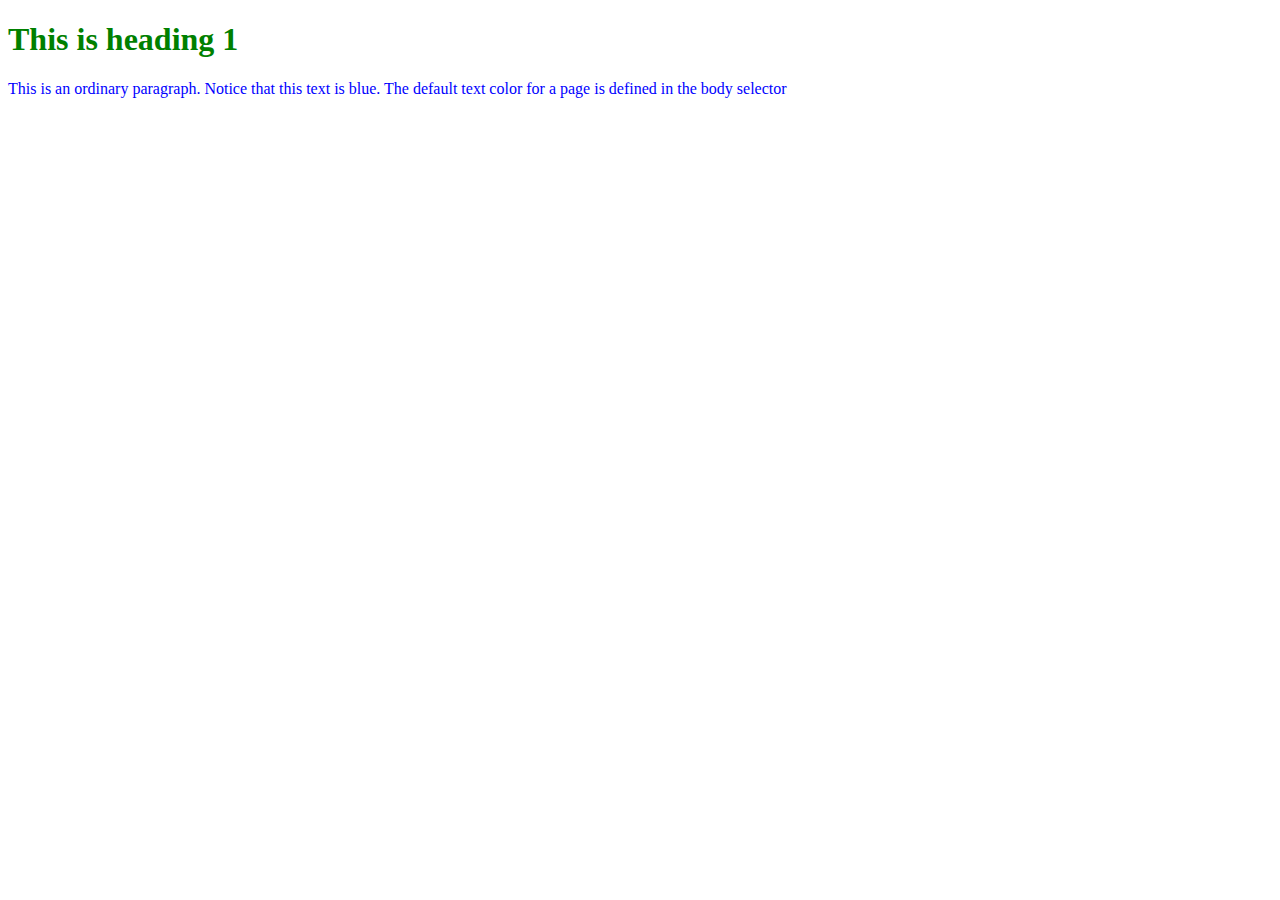
<file: untitled/ss06_css/embedding_css/embedding_css_external.html>
<!DOCTYPE html>
<html lang="en">
    <head>
    <meta charset="UTF-8">
    <title>Embedding CSS in an HTML page</title>

<!--        external-style-->
<link rel="stylesheet" href="external.css">

</head>
<body>

<h1>This is heading 1</h1>
<p>This is an ordinary paragraph. Notice that this text is blue. The
    default text color for a page is defined in the body selector</p>

</body>
</html>
</file>
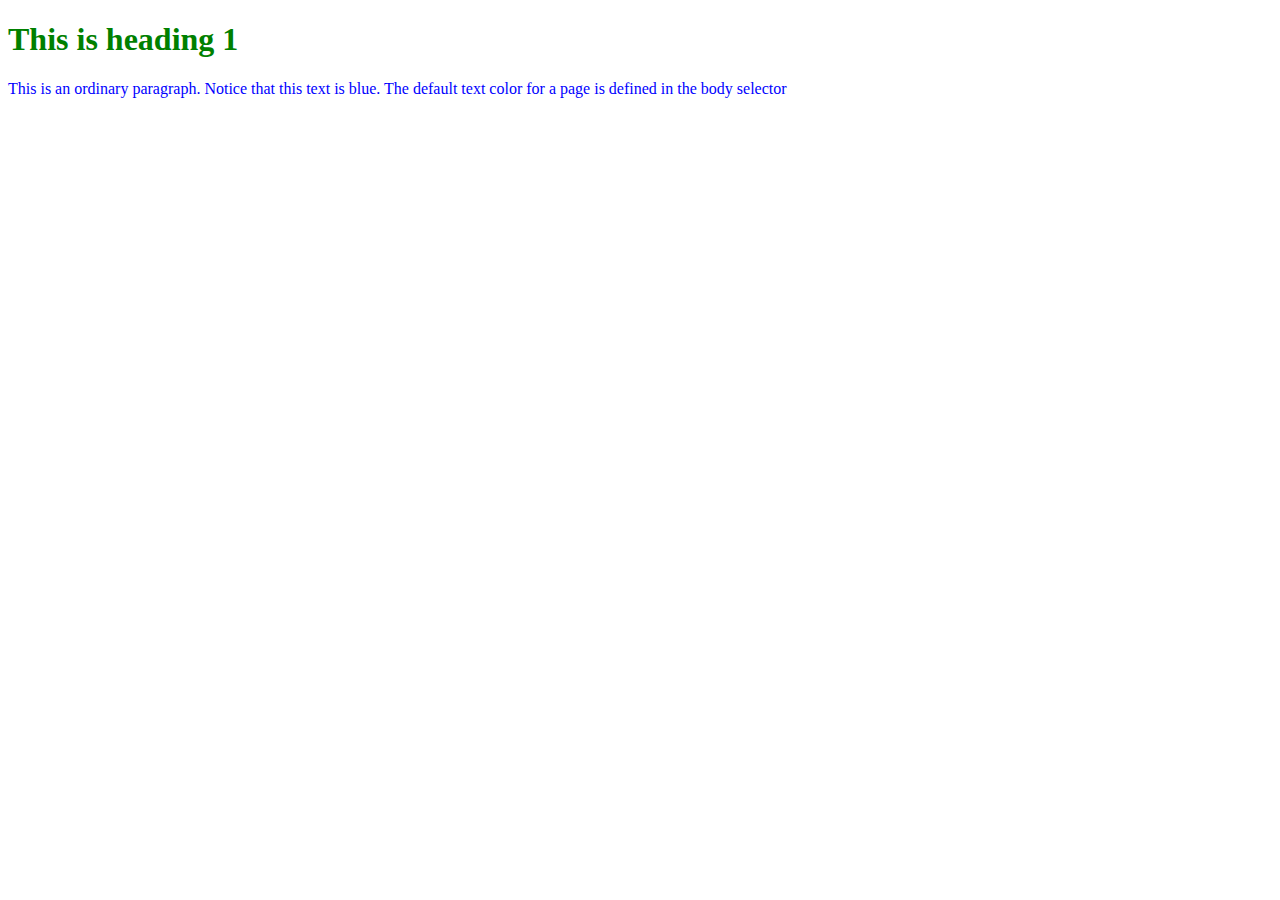
<file: untitled/ss06_css/embedding_css/embedding_css_inline.html>
<!DOCTYPE html>
<html lang="en">
<head>
    <meta charset="UTF-8">
    <title>Embedding CSS in an HTML page</title>
</head>
<body>

<h1 style="color: green">This is heading 1</h1>
<p style="color: blue">This is an ordinary paragraph. Notice that this text is blue. The
    default text color for a page is defined in the body selector</p>

</body>
</html>
</file>
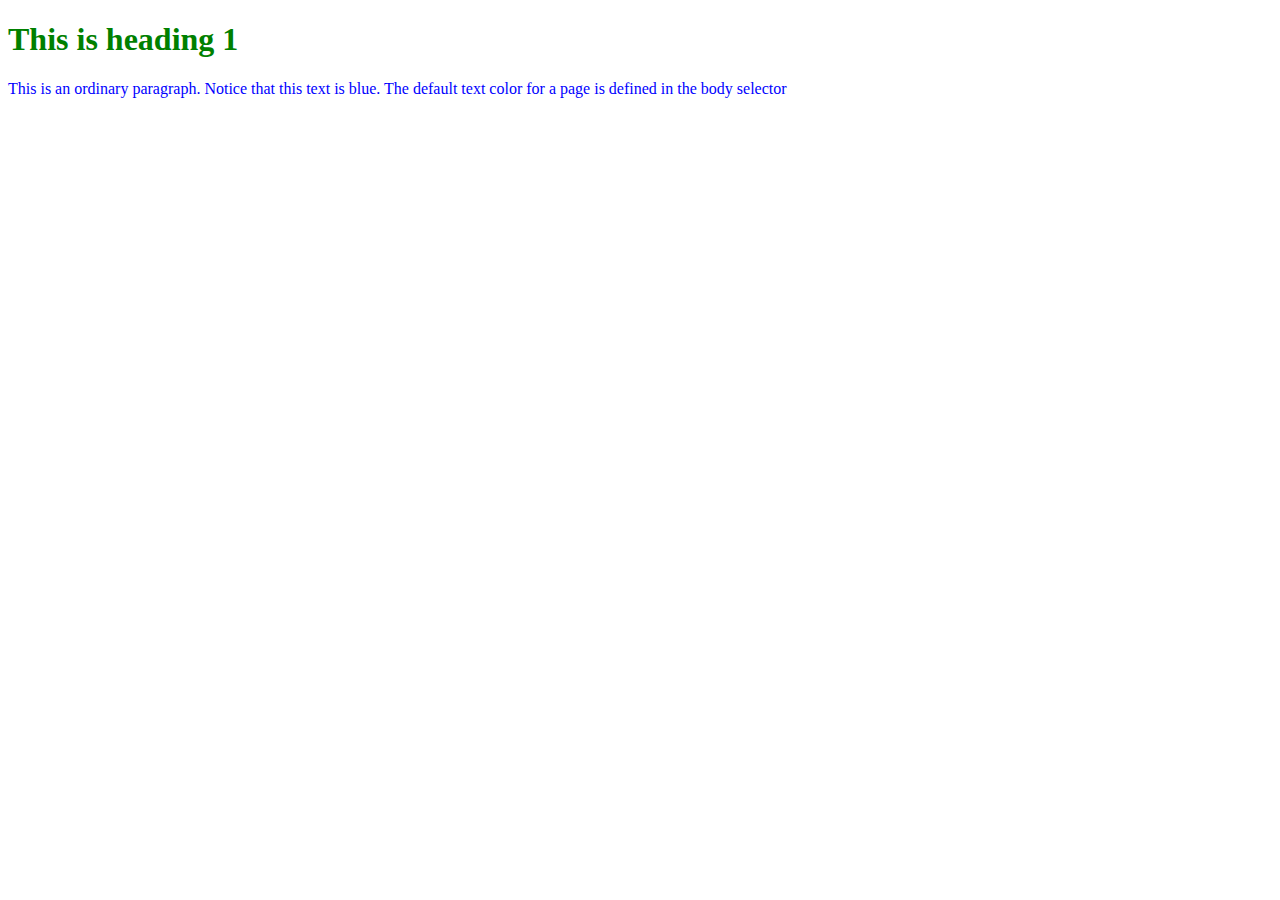
<file: untitled/ss06_css/embedding_css/embedding_css_internal.html>
<!DOCTYPE html>
<html lang="en">
<head>
    <meta charset="UTF-8">
    <title>Embedding CSS in an HTML page</title>
<!--    internal-style-->
    <style>
        h1 {
            color: green;
        }
        p {
            color: blue;
        }
    </style>
</head>
<body>
<h1>This is heading 1</h1>
<p>This is an ordinary paragraph. Notice that this text is blue. The
    default text color for a page is defined in the body selector</p>
</body>
</html>
</file>
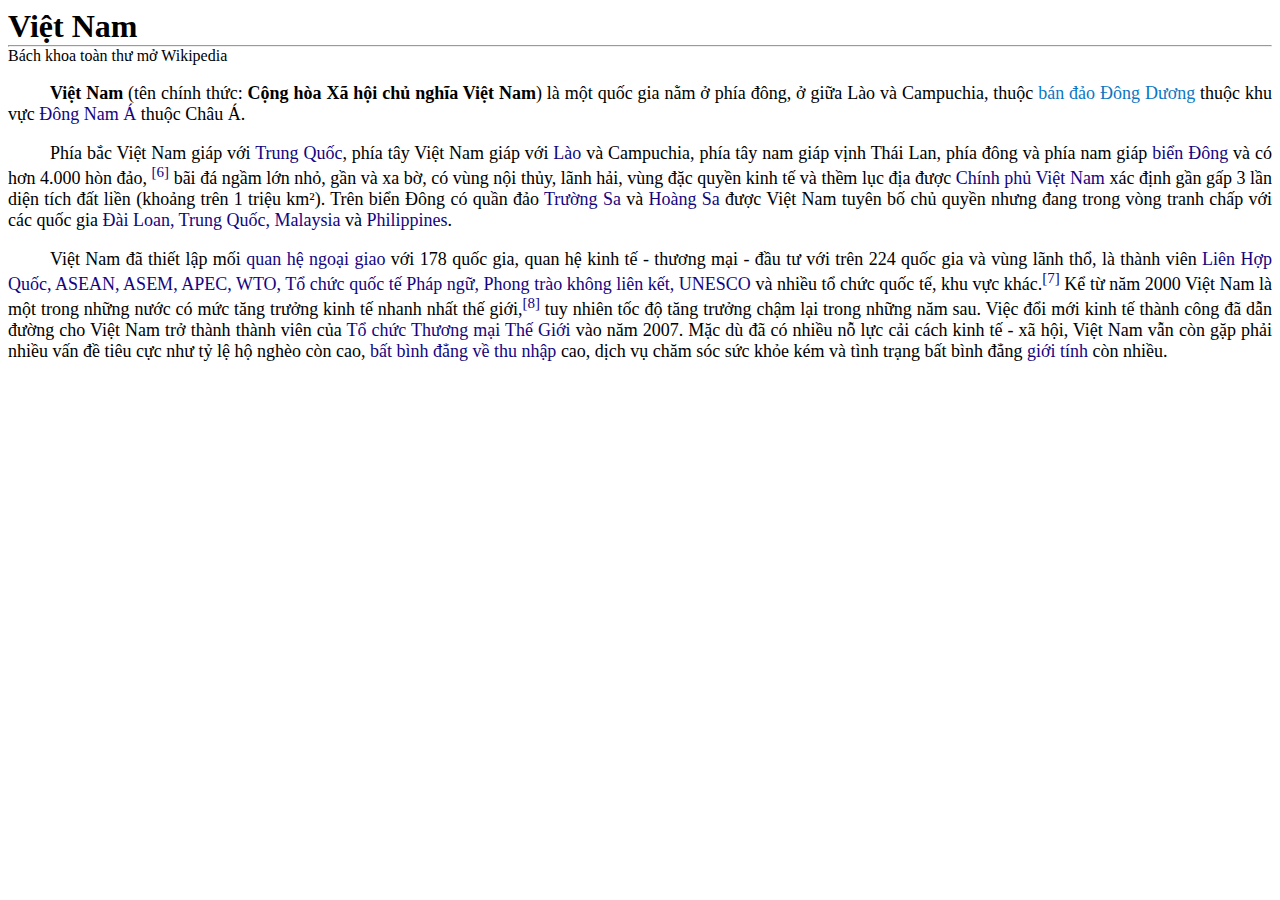
<file: untitled/ss06_css/format_text/format_text.html>
<!DOCTYPE html>
<html lang="en">
<head>
    <meta charset="UTF-8">
    <title>Format Text</title>
    <style>
        #text {
            text-align: justify;
            font-size: 18px;
        }
        #opening{
            text-indent: 42px;
        }

        #body {
            text-indent: 42px;
        }

        #end {
            text-indent: 42px;
        }

        #aqua_text{
            color: #0a76c4;
        }

        .blue_text{
            color: #130580;
        }
        
        .display{
            margin: 0;
        }

    </style>
</head>
<body>
<h1 class = "display">Việt Nam</h1>
<hr class = "display">
<p class = "display">Bách khoa toàn thư mở Wikipedia</p>
<div id="text">
    <p id="opening">
        <b>Việt Nam</b> (tên chính thức:<b> Cộng hòa Xã hội chủ nghĩa Việt Nam</b>) là một quốc gia nằm
        ở phía đông, ở giữa Lào và Campuchia, thuộc <span id="aqua_text">bán đảo Đông Dương </span>thuộc khu vực <span class="blue_text">Đông Nam Á</span> thuộc Châu Á.
    </p>
    <p id="body">
        Phía bắc Việt Nam giáp với <span class="blue_text">Trung Quốc</span>, phía tây Việt Nam giáp với <span class="blue_text">Lào</span> và <span>Campuchia</span>,
        phía tây nam giáp <span>vịnh Thái Lan</span>, phía đông và phía nam giáp <span class="blue_text">biển Đông</span> và có hơn 4.000 hòn
        đảo, <sup class="blue_text">[6]</sup> bãi đá ngầm lớn nhỏ, gần và xa bờ, có vùng nội thủy, lãnh hải, vùng đặc quyền kinh tế và
        thềm lục địa được <span class="blue_text">Chính phủ Việt Nam</span> xác định gần gấp 3 lần diện tích đất liền (khoảng trên 1 triệu km²).
        Trên biển Đông có quần đảo <span class="blue_text">Trường Sa</span> và <span class="blue_text">Hoàng Sa</span> được Việt Nam tuyên bố
        chủ quyền nhưng đang trong vòng tranh chấp với các quốc gia <span class="blue_text">Đài Loan, Trung  Quốc, Malaysia</span> và <span class="blue_text">Philippines</span>.
    </p>
    <p id="end">
        Việt Nam đã thiết lập mối <span class="blue_text">quan hệ ngoại giao</span> với 178 quốc gia, quan hệ kinh tế - thương
        mại - đầu tư với trên 224 quốc gia và vùng lãnh thổ, là thành viên <span class="blue_text">Liên Hợp
            Quốc, ASEAN, ASEM, APEC, WTO, Tổ chức quốc tế Pháp ngữ, Phong trào không liên
            kết, UNESCO</span> và nhiều tổ chức quốc tế, khu vực khác.<sup class="blue_text">[7]</sup> Kể từ năm 2000 Việt Nam là một trong
        những nước có mức tăng trưởng kinh tế nhanh nhất thế giới,<sup class="blue_text">[8]</sup> tuy nhiên tốc độ tăng trưởng chậm
        lại trong những năm sau. Việc đổi mới kinh tế thành công đã dẫn đường cho Việt Nam trở thành
        thành viên của <span class="blue_text">Tổ chức Thương mại Thế Giới</span> vào năm 2007. Mặc dù đã có nhiều nỗ lực cải cách
        kinh tế - xã hội, Việt Nam vẫn còn gặp phải nhiều vấn đề tiêu cực như tỷ lệ hộ nghèo còn cao, <span class="blue_text">bất
            bình đẳng về thu nhập</span> cao, dịch vụ chăm sóc sức khỏe kém và tình trạng bất bình đẳng <span class="blue_text">giới
            tính</span> còn nhiều.
    </p>
</div>  
</body>
</html>
</file>
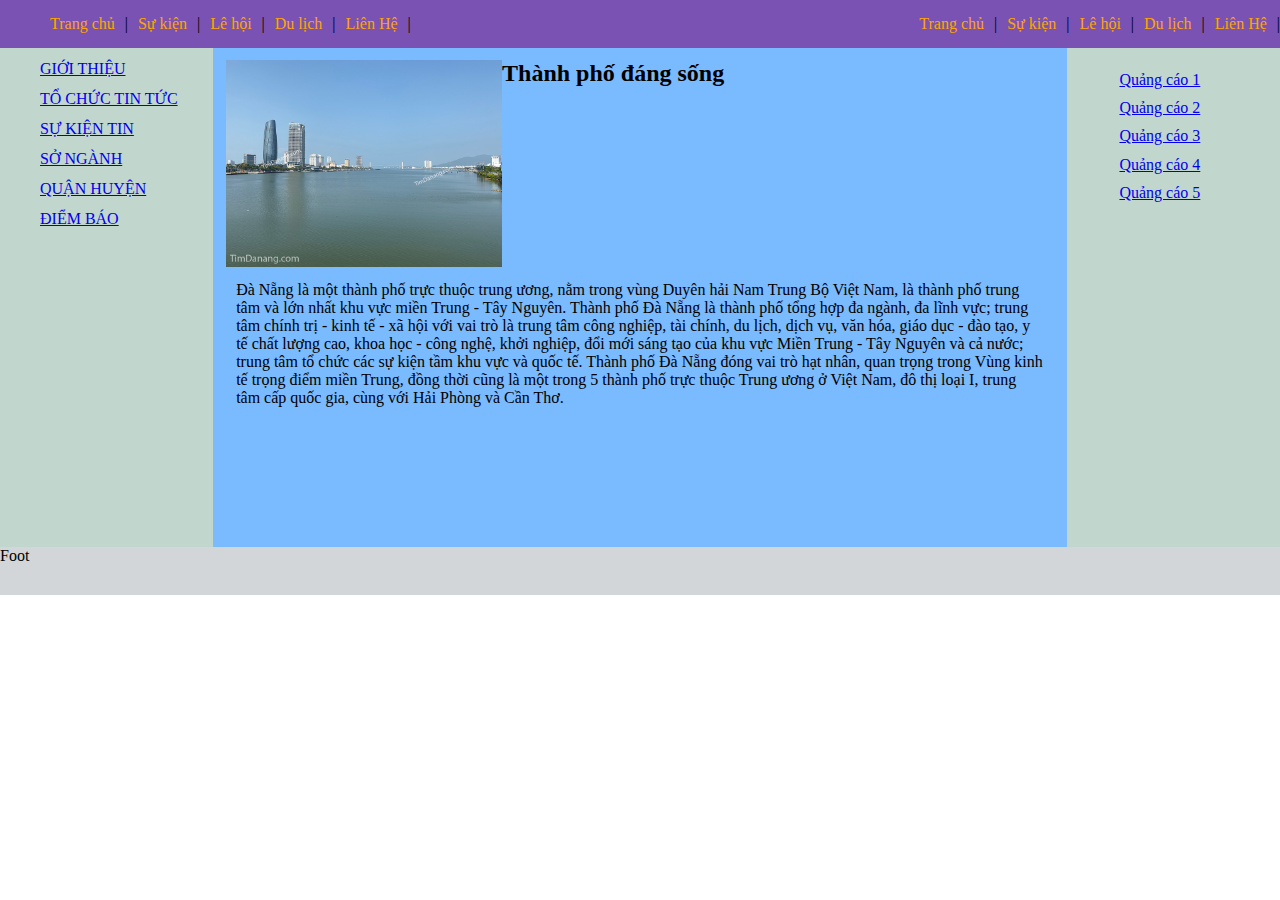
<file: untitled/ss07_thiet_ke_bo_cuc_trang_web/demo/demo_c07.html>
<!DOCTYPE html>
<html lang="en">
<head>
    <meta charset="UTF-8">
    <title>Title</title>
    <link rel="stylesheet" href="c07_css.css">
    <style>
        /*div{*/
        /*    border: 1px solid red;*/
        /*}*/
    </style>
</head>
<body>
<div class="container">
    <div class="row header">
        <ul>
            <li>Trang chủ</li>|
            <li>Sự kiện</li>|
            <li>Lê hội</li>|
            <li>Du lịch</li>|
            <li>Liên Hệ</li>|
        </ul>
        <ul>
            <li>Trang chủ</li>|
            <li>Sự kiện</li>|
            <li>Lê hội</li>|
            <li>Du lịch</li>|
            <li>Liên Hệ</li>|
        </ul>
    </div>
    <div class="row main">
        <div class="col-s-12 col-m-3 col-l-2 left">
            <ul>
                <li><a href="#">GIỚI THIỆU</a></li>
                <li><a href="#">TỔ CHỨC TIN TỨC</a></li>
                <li><a href="#">SỰ KIỆN TIN</a></li>
                <li><a href="#">SỞ NGÀNH</a></li>
                <li><a href="#">QUẬN HUYỆN</a></li>
                <li><a href="#">ĐIỂM BÁO</a></li>
            </ul>
        </div>
        <div class="col-s-12 col-m-9 col-l-8 center">
            <div class="row">
                <div class="col-s-12 col-m-4 col-l-4">
                    <img src="danang.jpg" style="width: 100%"/></div>
                <div class="col-s-12 col-m-8 col-l-8">
                    <h2>Thành phố đáng sống</h2>
                </div>
            </div>
            <div class="row">
                <p style="padding: 10px">
                    Đà Nẵng là một thành phố trực thuộc trung ương, nằm trong vùng Duyên hải Nam Trung Bộ Việt Nam,
                    là thành phố trung tâm và lớn nhất khu vực miền Trung - Tây Nguyên.
                    Thành phố Đà Nẵng là thành phố tổng hợp đa ngành, đa lĩnh vực;
                    trung tâm chính trị - kinh tế - xã hội với vai trò là trung tâm công nghiệp, tài chính, du lịch,
                    dịch vụ, văn hóa, giáo dục - đào tạo, y tế chất lượng cao, khoa học - công nghệ, khởi nghiệp,
                    đổi mới sáng tạo của khu vực Miền Trung - Tây Nguyên và cả nước;
                    trung tâm tổ chức các sự kiện tầm khu vực và quốc tế. Thành phố Đà Nẵng đóng vai trò hạt nhân,
                    quan trọng trong Vùng kinh tế trọng điểm miền Trung, đồng thời cũng là một trong 5 thành phố trực
                    thuộc
                    Trung ương
                    ở Việt Nam, đô thị loại I, trung tâm cấp quốc gia, cùng với Hải Phòng và Cần Thơ.
                </p>
            </div>
        </div>
        <div class="col-s-12 col-m-12 col-l-2 right">
            <ul>
                <li><a href="#">Quảng cáo 1</a></li>
                <li><a href="#">Quảng cáo 2</a></li>
                <li><a href="#">Quảng cáo 3</a></li>
                <li><a href="#">Quảng cáo 4</a></li>
                <li><a href="#">Quảng cáo 5</a></li>
            </ul>
        </div>
    </div>
    <div class="row footer">Foot</div>
</div>
</body>
</html>
</file>
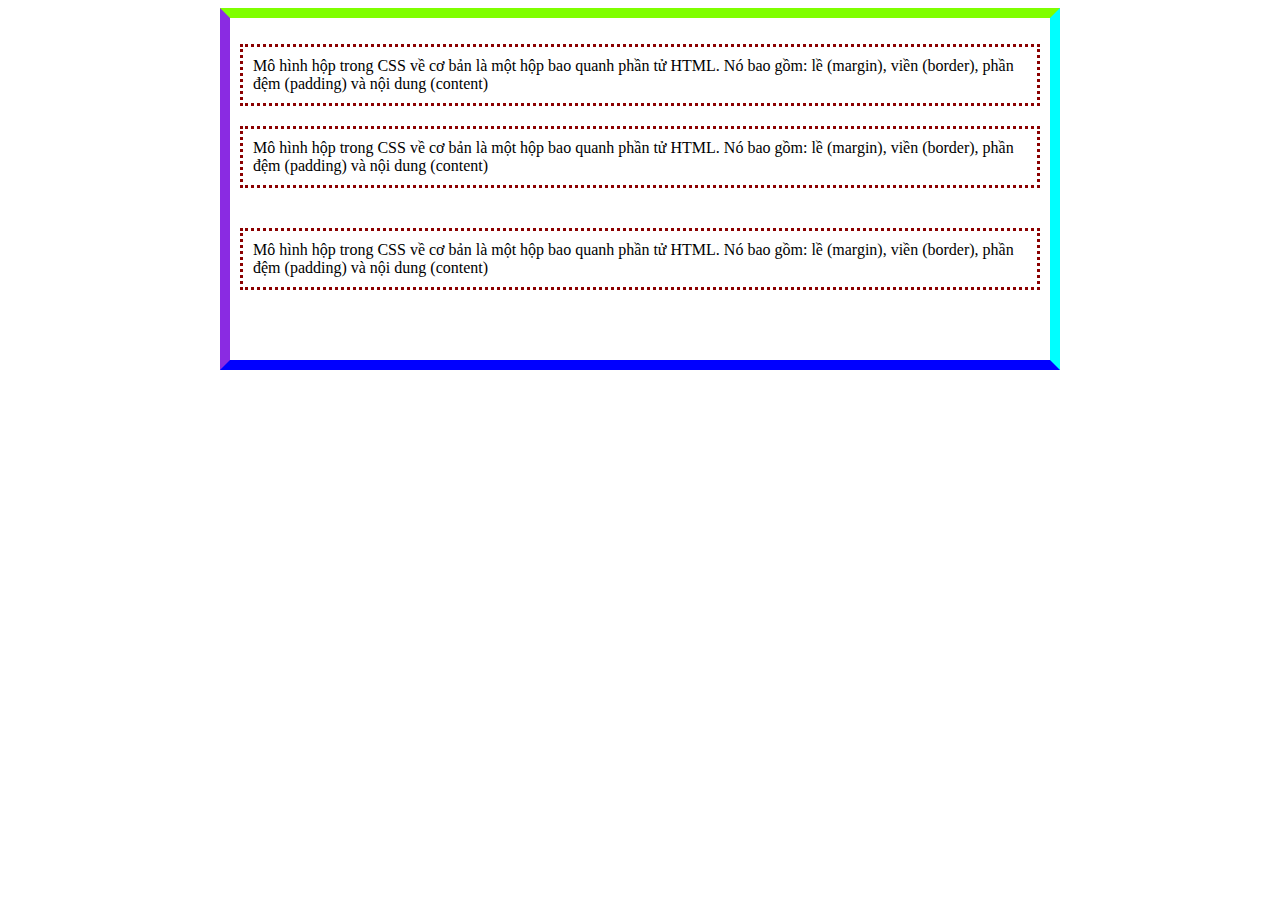
<file: untitled/ss07_thiet_ke_bo_cuc_trang_web/thuchanh/su_dung_box_model.html>
<!DOCTYPE html>
<html lang="en">

<head>
    <meta charset="UTF-8">
    <title>Sử dụng Boxmodel</title>
    <style>
        #boxmodel1 {
            margin-bottom: 20px;
        }

        #boxmodel2 {
            margin-bottom: 40px;
        }

        #boxmodel3 {
            margin-bottom: 60px;
        }

        .boxmodel p {
            border: 3px dotted darkred;
            padding: 10px;
        }

        .boxmodel {
            margin: 0 auto;
            width: 800px;
            border: 10px;
            padding: 10px;
            border-color: chartreuse aqua blue blueviolet;
            border-style: solid;
        }
    </style>
</head>

<body>
    <div class="boxmodel">
        <p id="boxmodel1">Mô hình hộp trong CSS về cơ bản là một hộp bao quanh phần tử HTML.
            Nó bao gồm: lề (margin), viền (border), phần đệm (padding) và nội dung (content)</p>
        <p id="boxmodel2">Mô hình hộp trong CSS về cơ bản là một hộp bao quanh phần tử HTML.
            Nó bao gồm: lề (margin), viền (border), phần đệm (padding) và nội dung (content)</p>
        <p id="boxmodel3">Mô hình hộp trong CSS về cơ bản là một hộp bao quanh phần tử HTML.
            Nó bao gồm: lề (margin), viền (border), phần đệm (padding) và nội dung (content)</p>
    </div>
</body>

</html>
</file>
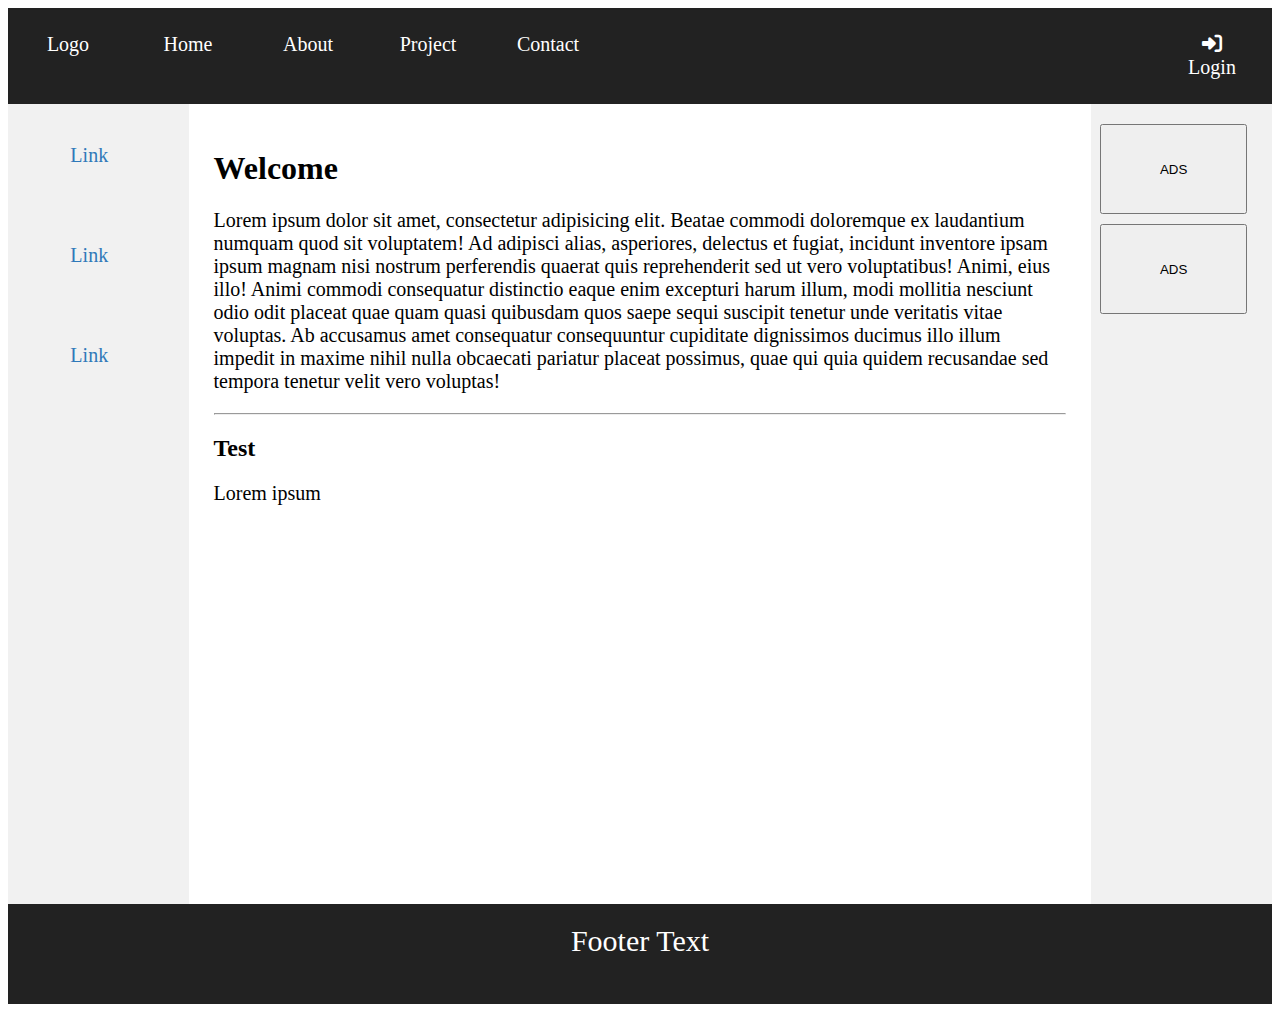
<file: untitled/ss07_thiet_ke_bo_cuc_trang_web/baitap/create_layout_rwd/create_layout.html>
<!DOCTYPE html>
<html lang="en">

<head>
    <meta charset="UTF-8">
    <title>layout_rwd</title>
    <link rel="stylesheet" href="https://cdnjs.cloudflare.com/ajax/libs/font-awesome/6.1.2/css/all.min.css" />
    <style>
        #header {
            display: grid;
            grid-template-columns: repeat(5, 120px) auto 120px;
        }

        #header div {
            text-align: center;
            font-size: 20px;
            padding: 25px;
            background-color: #222222;
            color: white;
        }

        #content {
            display: grid;
            grid-template-columns: 1fr 5fr 1fr;
            background-color: #F1F1F1;
            min-height: 800px;
        }

        #content-text {
            background-color: white;
            min-width: 500px;
            padding: 25px;

        }

        #footer {
            height: 80px;
            text-align: center;
            justify-items: center;
            background-color: #222222;
            color: white;
            font-size: 30px;
            padding-top: 20px;
            padding-bottom: 0px;
            margin-bottom: 0;
        }

        p {
            font-size: 20px;
        }

        .promotion {
            display: grid;
            grid-template-columns: 90%;
            grid-template-rows: 100px 100px 100px;
            text-align: center;
        }

        .promotion a {
            color: #2f79b9;
            margin-top: 40px;
            padding: 0;
            margin-bottom: 0px;
            font-size: 20px;
        }

        .link {
            display: grid;
            grid-template-columns: 90%;
            grid-template-rows: 100px 100px;
            justify-content: center;
            margin-bottom: 20px;


        }

        button {
            width: 90%;
            height: 90%;
            margin-top: 20px;
        }

        @media (max-width: 800px) {
            #content {
                display: grid;
                grid-template-columns: 1fr;
                min-height: 800px;
            }

            #header {
                display: grid;
                grid-template-columns: repeat(4, 1fr);
            }

        }
    </style>
</head>

<body>

    <div id="header">
        <div>Logo</div>
        <div>Home</div>
        <div>About</div>
        <div>Project</div>
        <div>Contact</div>
        <div></div>
        <div><i class="fa-solid fa-right-to-bracket"></i> Login</div>

    </div>
    <div id="content">
        <div class="promotion">
            <a>Link</a>
            <a>Link</a>
            <a>Link</a>
        </div>
        <div id="content-text">
            <h1>Welcome</h1>
            <p>Lorem ipsum dolor sit amet, consectetur adipisicing elit.
                Beatae commodi doloremque ex laudantium numquam quod sit voluptatem!
                Ad adipisci alias, asperiores, delectus et fugiat, incidunt inventore
                ipsam ipsum magnam nisi nostrum perferendis quaerat quis reprehenderit sed ut
                vero voluptatibus! Animi, eius illo! Animi commodi consequatur distinctio
                eaque enim excepturi harum illum, modi mollitia nesciunt odio odit placeat
                quae quam quasi quibusdam quos saepe sequi suscipit tenetur unde veritatis
                vitae voluptas. Ab accusamus amet consequatur consequuntur cupiditate dignissimos
                ducimus illo illum impedit in maxime nihil nulla obcaecati pariatur placeat possimus,
                quae qui quia quidem recusandae sed tempora tenetur velit vero voluptas!</p>
            <hr>
            <h2>Test</h2>
            <p>Lorem ipsum </p>
        </div>
        <div class="link">
            <button>ADS</button>
            <button>ADS</button>
        </div>
    </div>
    <div id="footer">Footer Text</div>

</body>

</html>
</file>
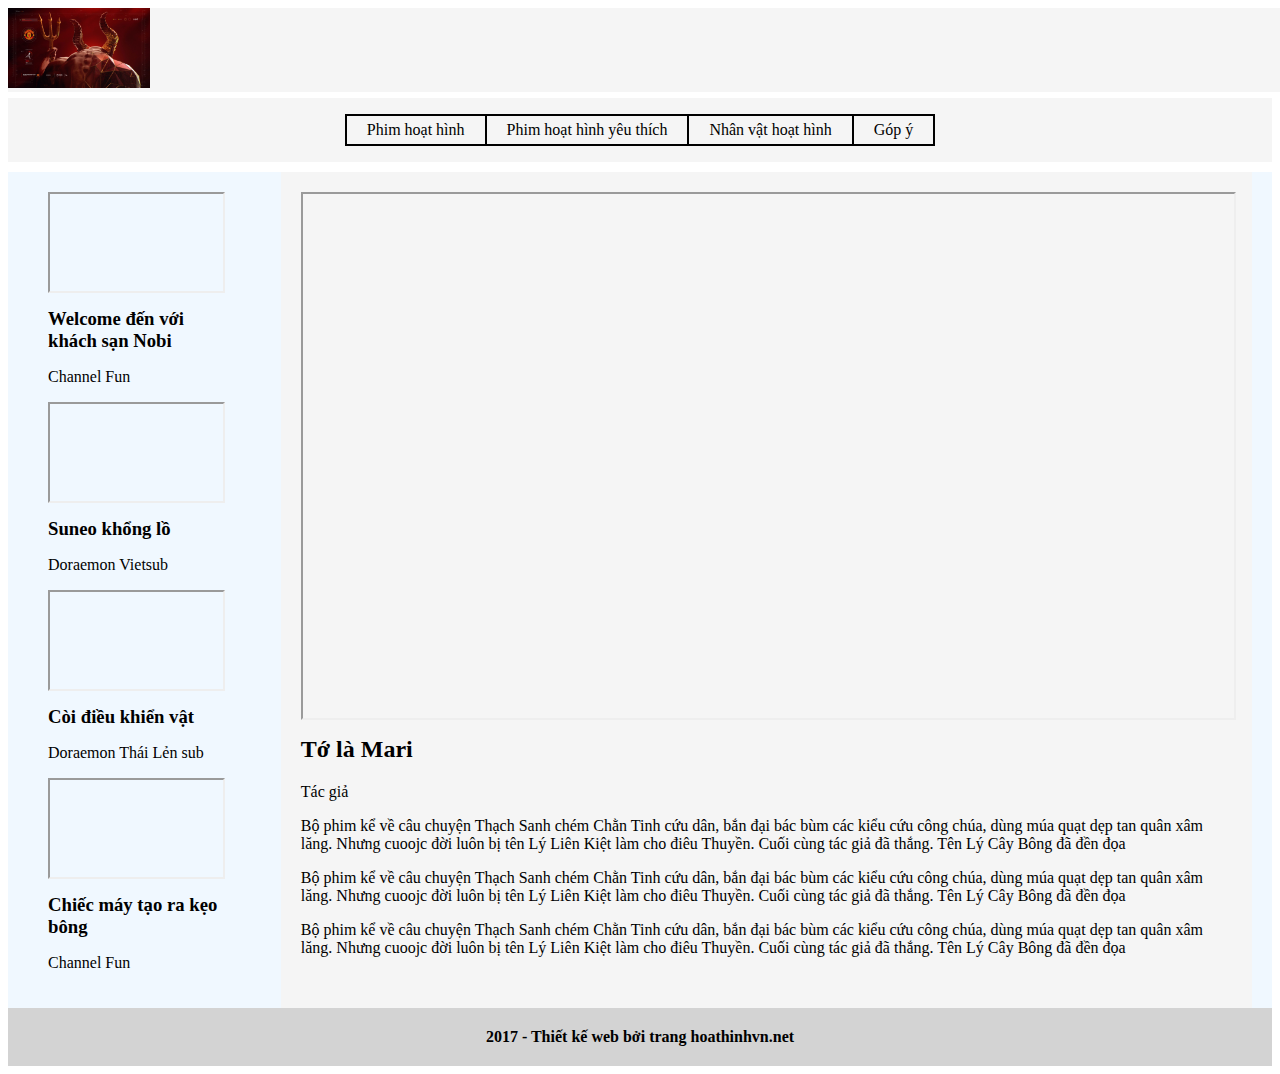
<file: untitled/ss07_thiet_ke_bo_cuc_trang_web/baitap/phim_hoat_hinh/film_web.html>
<!DOCTYPE html>
<html lang="en">
<head>
    <meta charset="UTF-8">
    <title>Trang_web_xem_hoat_hinh</title>
  <style>

      #header-sup {
          height: 80px;
      }
      #header {
          margin: 0;
          padding: 0;
          width: 100%;
          background-color: #f5f5f5;;
          position: fixed;
          z-index: 1;
      }
      #title {
          display: grid;
          grid-template-columns: 1fr auto 1fr;
          background-color: #f5f5f5;
          margin: 10px 0;
          padding: 0;
      }
      #title ul {
          list-style-type: none;
          border: black 1px solid;
          display: flex;
          padding: 0;
      }
      #title li {
          border: black 1px solid;
          padding: 5px 20px;
      }
      .container {
          display: grid;
          grid-template-columns: 1fr 4fr;
          background-color: aliceblue;
          grid-template-areas: "item-branch item-main";
      }
      #footer {
          background-color: lightgrey;
          text-align: center;
          padding: 20px;
          font-weight: bolder;
      }
      #branch {
          grid-area: item-branch;
          box-sizing: content-box;
          padding: 20px;
          margin-left: 20px;
          margin-right: 20px;
          background-color: aliceblue;
      }
      h3 {
          margin-bottom: 0;
          padding-bottom: 0;
      }
      iframe {
          position: absolute;
          width: 100%;
          height: 100%;
      }
      #branch div {
          position: relative;
          width: 100%;
          padding-bottom: 56.25%;
      }
      #main {
          grid-area: item-main;
          box-sizing: content-box;
          padding: 20px;
          margin-left: 20px;
          margin-right: 20px;
          background-color: #F5F5F5;
      }
      #main div {
          position: relative;
          width: 100%;
          padding-bottom: 56.25%;
      }
      @media (max-width: 700px) {
          .container {
              grid-template-columns: 1fr;
              grid-template-areas:
                      "item-main"
                      "item-branch" ;
          }
      }

    </style>
</head>
<body>
<div id="header">
    <img src="pxfuel.jpg" height="80px"/>
</div>
<div id="header-sup"></div>
<div id="title">
    <div></div>
    <ul>
        <li>Phim hoạt hình</li>
        <li>Phim hoạt hình yêu thích</li>
        <li>Nhân vật hoạt hình</li>
        <li>Góp ý</li>
    </ul>
    <div></div>
</div>
<div class="container">
    <div id="branch">
        <div><iframe src="https://www.youtube.com/embed/Oavk6jOoDMY"></iframe></div>
        <h3>Welcome đến với khách sạn Nobi</h3>
        <p>Channel Fun</p>
        <div><iframe src="https://www.youtube.com/embed/CEyJZg4F0no"></iframe></div>
        <h3>Suneo khổng lồ</h3>
        <p>Doraemon Vietsub</p>
        <div><iframe src="https://www.youtube.com/embed/QGguT4_nLAg"></iframe></div>
        <h3>Còi điều khiển vật</h3>
        <p>Doraemon Thái Lẻn sub</p>
        <div><iframe src="https://www.youtube.com/embed/7Ecwc4oTfE0"></iframe></div>
        <h3>Chiếc máy tạo ra kẹo bông</h3>
        <p>Channel Fun</p>
    </div>
    <div id="main">
        <div><iframe src="https://www.youtube.com/embed/mYAbacrdqxo"></iframe></div>
        <h2>Tớ là Mari</h2>
        <p>Tác giả</p>
        <p>Bộ phim kể về câu chuyện Thạch Sanh chém Chằn Tinh cứu dân, bắn đại bác bùm các kiểu
        cứu công chúa, dùng múa quạt dẹp tan quân xâm lăng. Nhưng cuoojc đời luôn bị tên Lý Liên Kiệt
        làm cho điêu Thuyền. Cuối cùng tác giả đã thắng. Tên Lý Cây Bông đã đền đọa</p>
        <p>Bộ phim kể về câu chuyện Thạch Sanh chém Chằn Tinh cứu dân, bắn đại bác bùm các kiểu
            cứu công chúa, dùng múa quạt dẹp tan quân xâm lăng. Nhưng cuoojc đời luôn bị tên Lý Liên Kiệt
            làm cho điêu Thuyền. Cuối cùng tác giả đã thắng. Tên Lý Cây Bông đã đền đọa</p>
        <p>Bộ phim kể về câu chuyện Thạch Sanh chém Chằn Tinh cứu dân, bắn đại bác bùm các kiểu
            cứu công chúa, dùng múa quạt dẹp tan quân xâm lăng. Nhưng cuoojc đời luôn bị tên Lý Liên Kiệt
            làm cho điêu Thuyền. Cuối cùng tác giả đã thắng. Tên Lý Cây Bông đã đền đọa</p>
    </div>
</div>
<div id="footer">2017 - Thiết kế web bởi trang hoathinhvn.net</div>
</body>
</html>
</file>
<file: untitled/ss06_css/embedding_css/external.css>
h1{
    color: green;
}
p{
    color: blue;
}
</file>
<file: untitled/ss07_thiet_ke_bo_cuc_trang_web/demo/c07_css.css>
.container{
    height: 595px;
}
.header{
    justify-content: space-between;
    background:#7952b3;
    height: 8%;
}
.main{
    min-height: 84%;
}
.footer{
    background:#d3d6d8;
    height: 8%;
}
.navbar{
    position: fixed;
}
.left{
    background:#c1d6cc;
}
.right{
    background: #c1d6cc;
    padding: 1%;
}
.center{
    background: #7abaff;
    padding: 1%;
}
*{
    margin: 0px;
    box-sizing: border-box;
}

.row{
    /*cho phép thẻ div (col) nổi lên trên*/
    display: flex;
    /*Các thẻ div (col)  không đủ chỗ chứa trên 1 hàng thì rớt xuống*/
    flex-wrap: wrap;
}
ul{
    list-style: none;
}
.header ul{
    display: flex;
    align-items: center;
}
.header ul li {
    color: orange;
    margin-left: 10px;
    margin-right: 10px;
}
.left ul li{
    margin-top: 7%;
}
.right ul li{
    margin-top: 7%;
}


@media only screen and (max-width:740px ){
    .col-s-1 {width: 8.33333%;}
    .col-s-2 {width: 16.66667%;}
    .col-s-3 {width: 25%;}
    .col-s-4 {width: 33.33333%;}
    .col-s-5 {width: 41.66667%;}
    .col-s-6 {width: 50%;}
    .col-s-7 {width: 58.33333%;}
    .col-s-8 {width: 66.66667%;}
    .col-s-9 {width: 75%;}
    .col-s-10 {width: 83.33333%;}
    .col-s-11 {width: 91.66667%;}
    .col-s-12 {width: 100%;}
    /*tăng kích thước font cho dễ đọc*/
    .left li{
        font-size: 40px;
        text-align: center;
        color: white;
    }
    .right li a{
        font-size: 40px;
        text-align: center;
        color: red;
    }
    p{
        font-size: 35px;
        color: darkblue;
        margin: 5px;
    }
    .title{
        font-size: 55px;
        color: red;
    }
    /*Ẩn phần list*/

    /*.header ul{*/
    /*    display: none;*/
    /*}*/
    /*!*Hiện thị dropdown*!*/
    /*.header select{*/
    /*    height: 32px;*/
    /*    display: inline;*/
    /*}*/
}
/*Màn hinh laptop và máy tính bảng*/
@media only screen and (min-width:741px)and (max-width:1240px){
    .col-m-1 {width: 8.33333%;}
    .col-m-2 {width: 16.66667%;}
    .col-m-3 {width: 25%;}
    .col-m-4 {width: 33.33333%;}
    .col-m-5 {width: 41.66667%;}
    .col-m-6 {width: 50%;}
    .col-m-7 {width: 58.33333%;}
    .col-m-8 {width: 66.66667%;}
    .col-m-9 {width: 75%;}
    .col-m-10 {width: 83.33333%;}
    .col-m-11 {width: 91.66667%;}
    .col-m-12 {width: 100%;}

    /*.header ul{*/
    /*    display: block;*/
    /*}*/
    /*.header select{*/
    /*    display: none;*/
    /*}*/

}
/*Màn hình máy tính pc và tivi smart*/
@media only screen and (min-width:1241px){
    .col-l-1 {width: 8.33333%;}
    .col-l-2 {width: 16.66667%;}
    .col-l-3 {width: 25%;}
    .col-l-4 {width: 33.33333%;}
    .col-l-5 {width: 41.66667%;}
    .col-l-6 {width: 50%;}
    .col-l-7 {width: 58.33333%;}
    .col-l-8 {width: 66.66667%;}
    .col-l-9 {width: 75%;}
    .col-l-10 {width: 83.33333%;}
    .col-l-11 {width: 91.66667%;}
    .col-l-12 {width: 100%;}

    /*.header ul{*/
    /*    display: block;*/
    /*}*/
    /*.header select{*/
    /*    display: none;*/
    /*}*/
}
</file>
